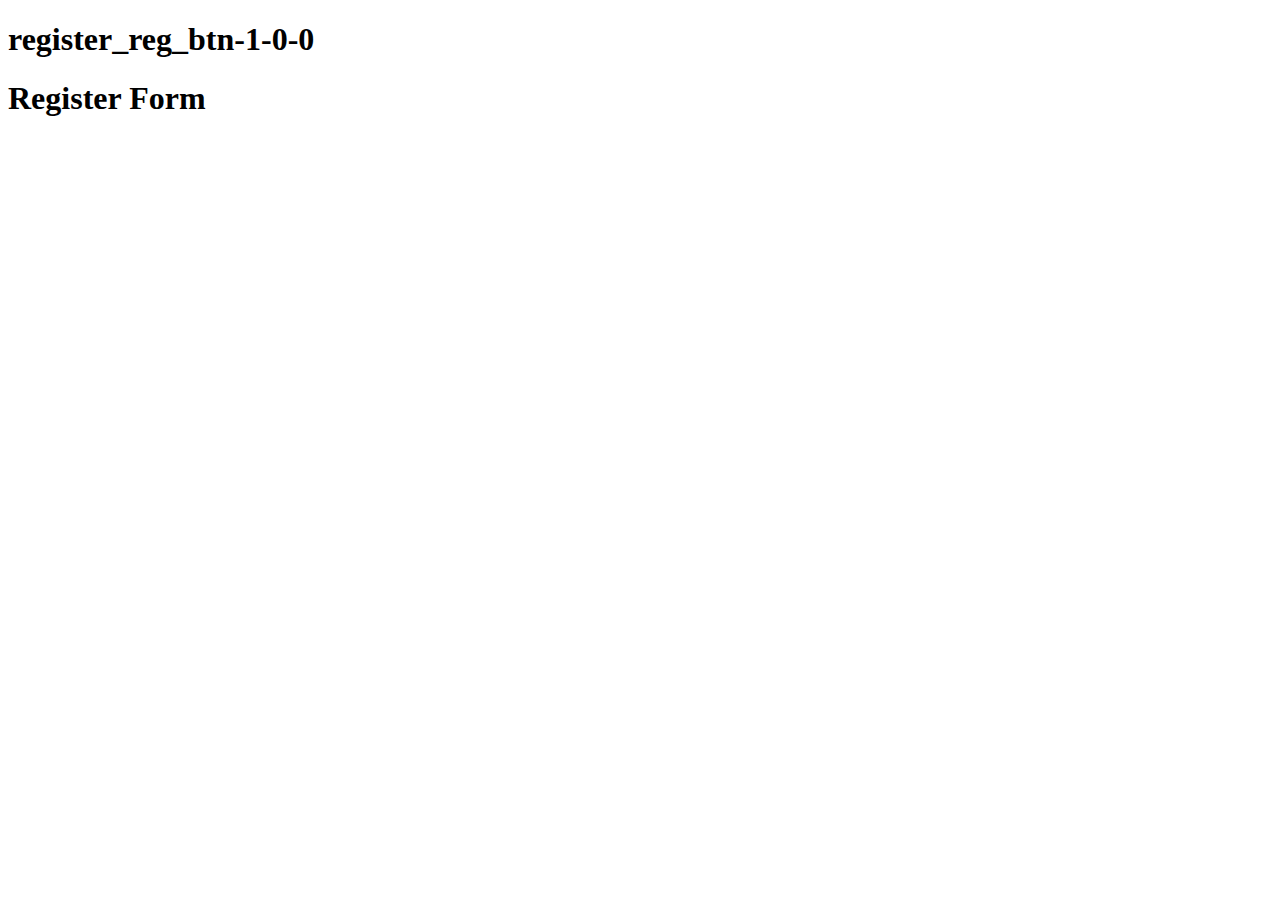
<file: sub-components/register/index.html>
<!DOCTYPE html>
<meta charset="utf-8">
<meta name="viewport" content="width=device-width, initial-scale=1.0">
<meta name="author" content="André Kless <andre.kless@web.de> 2017-2019, 2021">
<meta name="license" content="The MIT License (MIT)">
<title>register_reg_btn-1-0-0</title>
<script src="ccm.register_reg_btn-1.0.0.js" ></script>
<h1>register_reg_btn-1-0-0</h1>
<ccm-register_reg_btn-1-0-0></ccm-register_reg_btn-1-0-0>


<h1>Register Form</h1>
<script src="resources/ccm.register_form-1.0.0.js"></script>
<ccm-register_form-1-0-0></ccm-register_form-1-0-0>
</file>
